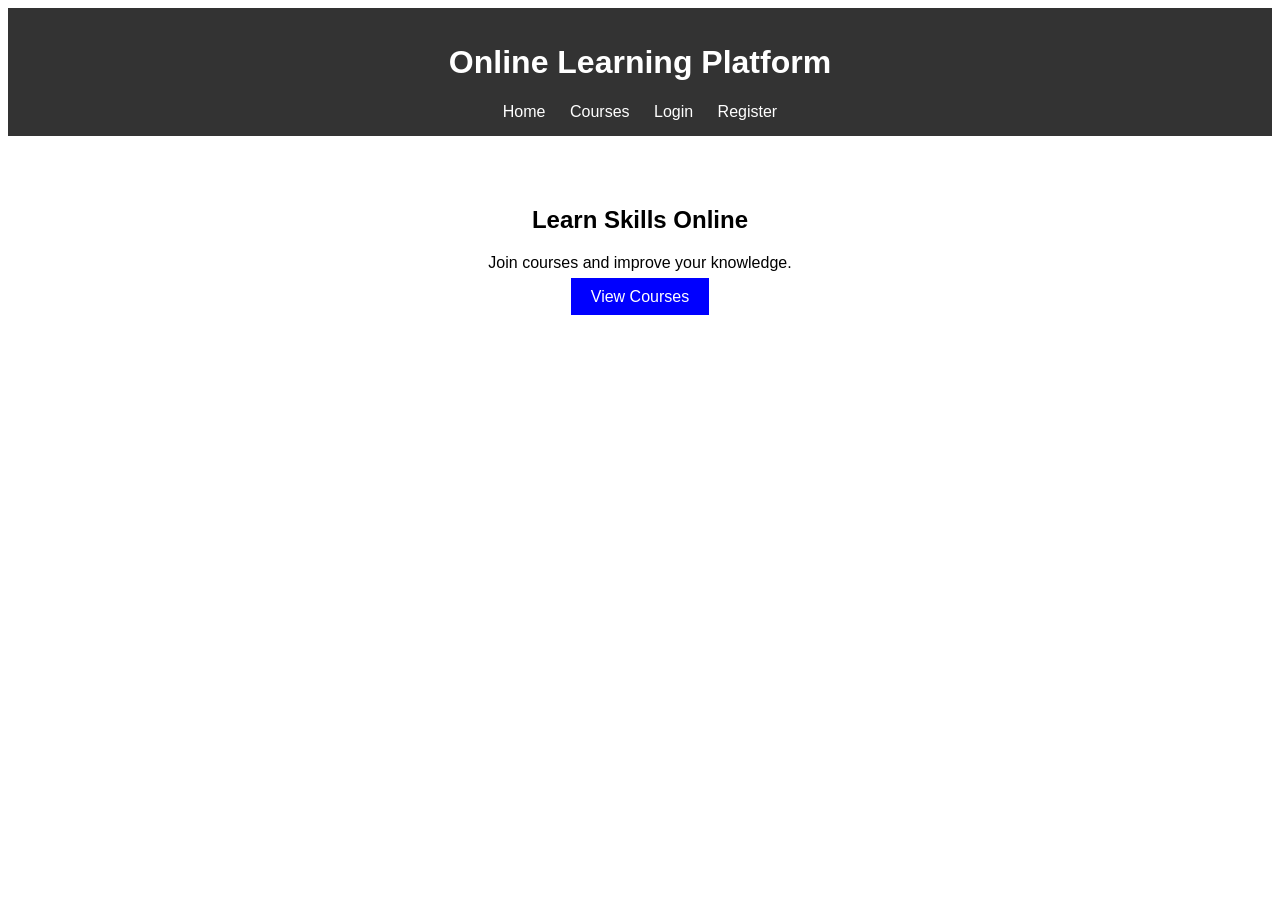
<file: index.html>
<!DOCTYPE html>
<html>
<head>
<title>Online Learning Platform</title>
<link rel="stylesheet" href="style.css">
</head>

<body>

<header>
<h1>Online Learning Platform</h1>

<nav>
<a href="index.html">Home</a>
<a href="courses.html">Courses</a>
<a href="login.html">Login</a>
<a href="register.html">Register</a>
</nav>
</header>

<section class="hero">
<h2>Learn Skills Online</h2>
<p>Join courses and improve your knowledge.</p>
<a href="courses.html" class="btn">View Courses</a>
</section>

</body>
</html>
</file>
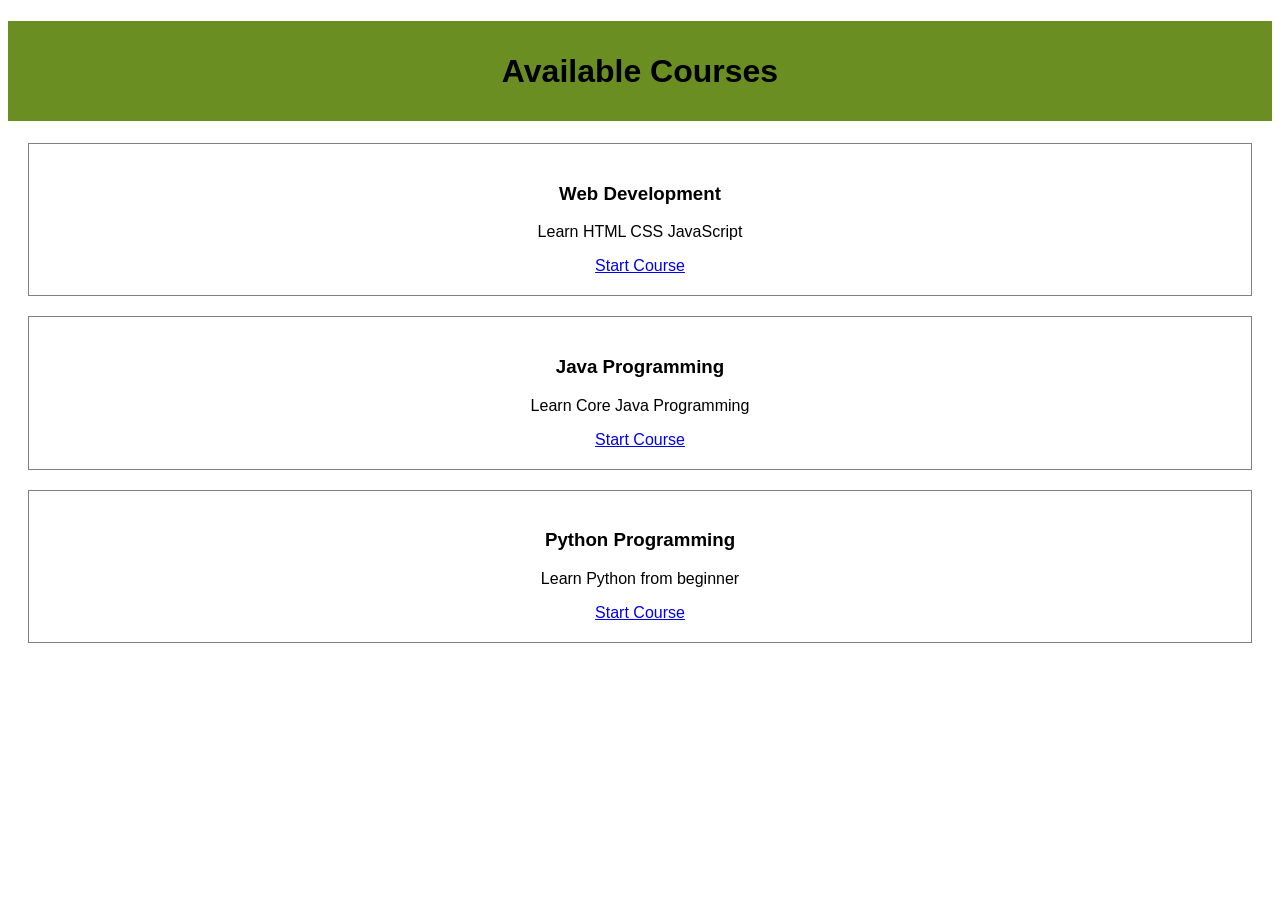
<file: courses.html>
<!DOCTYPE html>
<html>
<head>
<title>Courses</title>
<link rel="stylesheet" href="style.css">
</head>

<body>

<h1 class="him">Available Courses</h1>

<div class="course">

<h3>Web Development</h3>
<p>Learn HTML CSS JavaScript</p>

<a href="quiz.html">Start Course</a>

</div>

<div class="course">

<h3>Java Programming</h3>
<p>Learn Core Java Programming</p>

<a href="quiz.html">Start Course</a>

</div>

<div class="course">

<h3>Python Programming</h3>
<p>Learn Python from beginner</p>

<a href="quiz.html">Start Course</a>

</div>

</body>
</html>
</file>
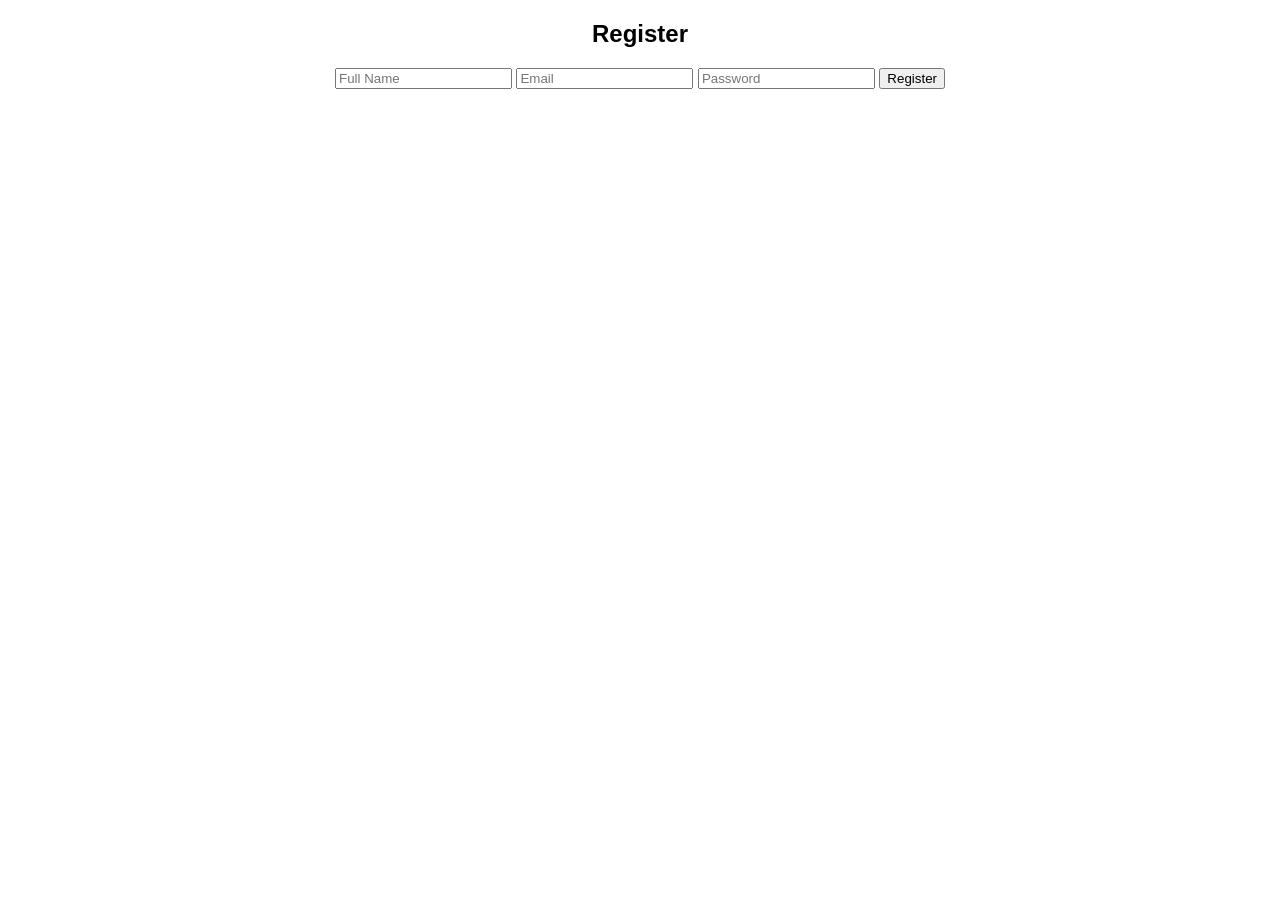
<file: register.html>
<!DOCTYPE html>
<html>
<head>
<title>Register</title>
<link rel="stylesheet" href="style.css">
</head>

<body>

<h2>Register</h2>

<form>

<input type="text" placeholder="Full Name" required>

<input type="email" placeholder="Email" required>

<input type="password" placeholder="Password" required>

<button type="submit">Register</button>

</form>

</body>
</html>
</file>
<file: style.css>
body
{
font-family: Arial;
text-align: center;
}

header
{
background-color: #333;
color: white;
padding: 15px;
}

nav a
{
color: white;
margin: 10px;
text-decoration: none;
}

a:hover{
    color: aqua;
    font-size:1.1rem;
}

.hero
{
padding: 50px;
}

.btn
{
background: blue;
color: white;
padding: 10px 20px;
text-decoration: none;
}

.course
{
border: 1px solid gray;
margin: 20px;
padding: 20px;
}

.him{
    height:100px;
    background-color: olivedrab;
    display:flex;
    justify-content: center;
    align-items: center;
}
</file>
